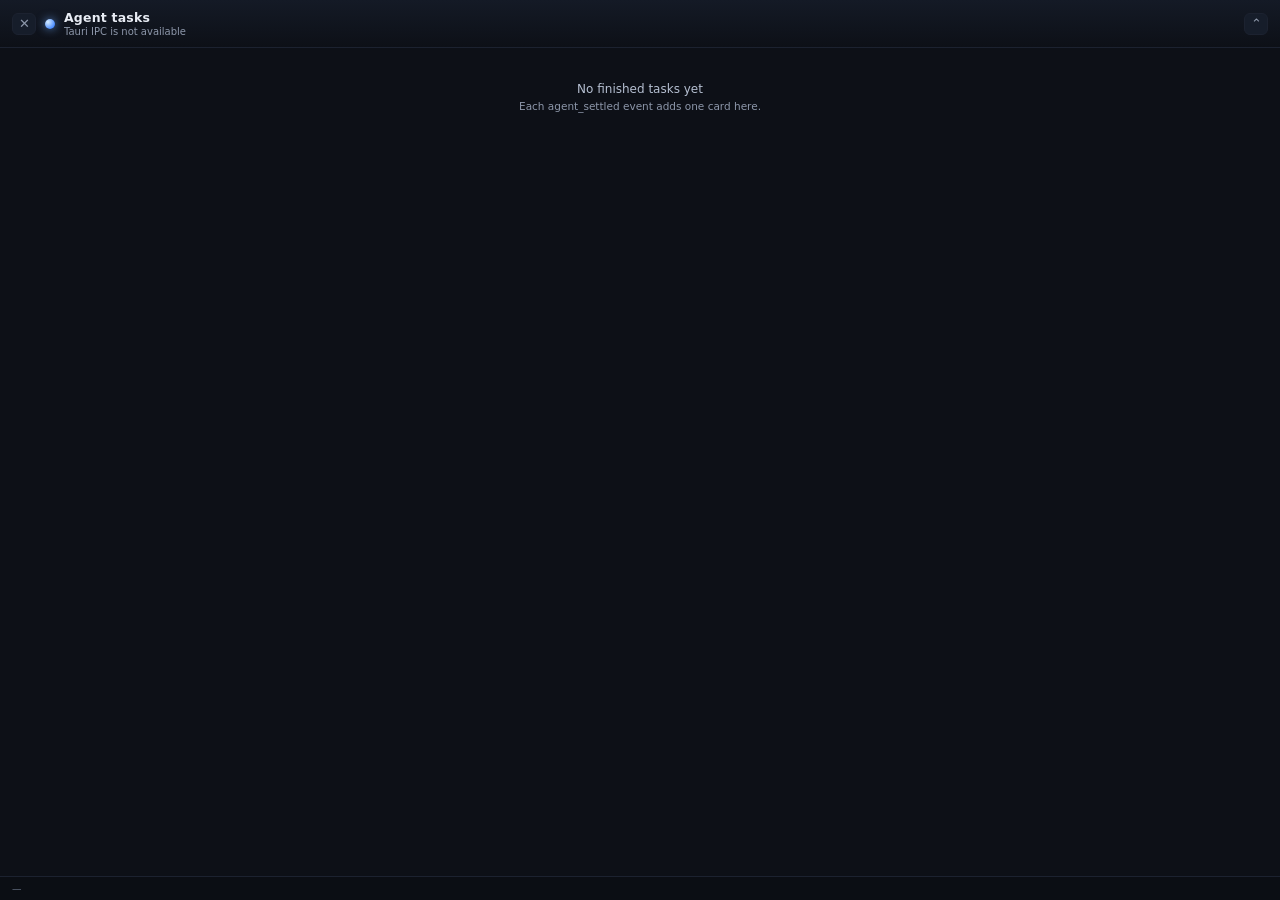
<file: ui/index.html>
<!doctype html>
<html lang="en">
  <head>
    <meta charset="utf-8" />
    <meta name="viewport" content="width=device-width, initial-scale=1" />
    <title>Pi Jingle - Agent Tasks</title>
    <link rel="stylesheet" href="styles.css" />
  </head>
  <body>
    <div id="shell" class="shell">
      <header id="drag-bar" class="bar">
        <button
          id="close-button"
          class="icon-button close-button"
          type="button"
          title="Close Pi Jingle"
          aria-label="Close Pi Jingle"
        >&#10005;</button>
        <div class="brand">
          <span class="logo" aria-hidden="true"></span>
          <div class="brand-text">
            <h1 class="heading">Agent tasks</h1>
            <p id="summary" class="summary">Waiting for agent_settled events</p>
          </div>
        </div>
        <button
          id="park-button"
          class="icon-button"
          type="button"
          title="Move the window above the screen top edge"
          aria-label="Move the window above the screen top edge"
        >&#8963;</button>
      </header>

      <main id="list" class="list" aria-live="polite">
        <div class="empty">
          <p class="empty-title">No finished tasks yet</p>
          <p class="empty-hint">Each agent_settled event adds one card here.</p>
        </div>
      </main>

      <footer class="foot">
        <span id="status-left">—</span>
        <span id="status-right"></span>
      </footer>
    </div>

    <div
      id="handle"
      class="handle"
      role="button"
      tabindex="0"
      aria-label="Move the task board back into the screen"
      hidden
    >
      <span
        id="status-light"
        class="status-light"
        data-state="idle"
        role="img"
        aria-label="No new tasks"
      ></span>
    </div>

    <script src="app.js"></script>
  </body>
</html>
</file>
<file: ui/styles.css>
:root {
  --bg: #0d1017;
  --line: #1c2230;
  --text: #e8ecf4;
  --muted: #8d97aa;
  --soft: #6f7a8e;
  --accent: #9ecbff;
  --danger: #ff7a8a;
  --warn: #f0b26b;
}

* {
  box-sizing: border-box;
}

html,
body {
  height: 100%;
  margin: 0;
  overflow: hidden;
  background: var(--bg);
  color: var(--text);
  font-family: "Segoe UI Variable Text", "Segoe UI", system-ui, -apple-system, sans-serif;
  font-size: 12px;
  -webkit-font-smoothing: antialiased;
  user-select: none;
}

.shell {
  display: flex;
  flex-direction: column;
  height: 100vh;
}

/* Title bar. The whole header is the drag handle. */
.bar {
  display: flex;
  align-items: center;
  justify-content: flex-start;
  gap: 8px;
  padding: 10px 12px;
  border-bottom: 1px solid var(--line);
  background: linear-gradient(180deg, #141a26, #0d1017);
  cursor: grab;
}

body.dragging .bar {
  cursor: grabbing;
}

/* Close button in the top-left corner. */
.close-button {
  margin-right: 1px;
}

.close-button:hover {
  color: #ffc4c4;
  border-color: #6d3038;
  background: #2a181d;
}

.brand {
  flex: 1 1 auto;
  display: flex;
  align-items: center;
  gap: 9px;
  min-width: 0;
}

.brand-text {
  min-width: 0;
}

.logo {
  flex: none;
  width: 10px;
  height: 10px;
  border-radius: 50%;
  background: radial-gradient(circle at 30% 30%, #d6ecff, #4a8cff 72%);
  box-shadow: 0 0 10px rgba(110, 168, 254, 0.75);
}

.heading {
  margin: 0;
  font-size: 12.5px;
  font-weight: 650;
  letter-spacing: 0.2px;
}

.summary {
  margin: 1px 0 0;
  font-size: 10px;
  color: var(--muted);
  white-space: nowrap;
  overflow: hidden;
  text-overflow: ellipsis;
}

.icon-button {
  flex: none;
  width: 24px;
  height: 22px;
  display: grid;
  place-items: center;
  border: 1px solid var(--line);
  border-radius: 6px;
  background: #161d2a;
  color: var(--muted);
  font-size: 13px;
  line-height: 1;
  cursor: pointer;
}

.icon-button:hover {
  color: var(--text);
  border-color: #2a3550;
  background: #1a2334;
}

/* Card list: one vertical table. */
.list {
  flex: 1;
  overflow-x: hidden;
  overflow-y: auto;
}

.list::-webkit-scrollbar {
  width: 8px;
}

.list::-webkit-scrollbar-thumb {
  background: #232c3d;
  border-radius: 4px;
}

.empty {
  padding: 34px 16px;
  text-align: center;
  color: var(--muted);
}

.empty-title {
  margin: 0 0 4px;
  font-size: 12px;
  color: #b6c0d2;
}

.empty-hint {
  margin: 0;
  font-size: 10.5px;
}

.thead,
.row {
  display: grid;
  grid-template-columns: minmax(0, 1fr) 80px 52px 22px;
  gap: 8px;
  align-items: center;
  padding: 7px 12px;
}

.thead {
  position: sticky;
  top: 0;
  z-index: 2;
  padding-top: 6px;
  padding-bottom: 6px;
  border-bottom: 1px solid var(--line);
  background: var(--bg);
  font-size: 9.5px;
  letter-spacing: 0.08em;
  text-transform: uppercase;
  color: var(--soft);
}

.thead span:nth-child(2),
.thead span:nth-child(3) {
  text-align: right;
}

.group-head {
  display: flex;
  align-items: center;
  gap: 6px;
  padding: 9px 12px 4px;
  color: var(--muted);
  font-size: 10.5px;
}

.group-name {
  color: #c3cbda;
  font-weight: 600;
  white-space: nowrap;
  overflow: hidden;
  text-overflow: ellipsis;
}

.chip {
  flex: none;
  height: 15px;
  padding: 0 5px;
  border: 1px solid var(--line);
  border-radius: 999px;
  background: #121826;
  color: #7f8ba0;
  font-size: 9px;
  line-height: 13px;
}

.group-count {
  margin-left: auto;
  color: var(--soft);
  font-variant-numeric: tabular-nums;
}

.row {
  min-height: 50px;
  border-bottom: 1px solid var(--line);
}

.row:hover {
  background: #111725;
}

.row:focus-visible {
  outline: 1px solid var(--accent);
  outline-offset: -2px;
}

/* A row that shows its detail gets the same highlight as a hover. */
.row.is-detailed {
  background: #141c2c;
}

.cell-title {
  min-width: 0;
}

.main {
  display: block;
  font-size: 11.5px;
  font-weight: 600;
  white-space: nowrap;
  overflow: hidden;
  text-overflow: ellipsis;
}

.sub {
  display: block;
  min-height: 12px;
  margin-top: 2px;
  font-size: 10px;
  color: var(--muted);
  white-space: nowrap;
  overflow: hidden;
  text-overflow: ellipsis;
}

.times {
  text-align: right;
  font-variant-numeric: tabular-nums;
  line-height: 1.45;
}

.times .start {
  display: block;
  font-size: 10.5px;
  color: #c8d1e2;
}

.times .request {
  display: block;
  font-size: 10px;
  color: #7f8ba0;
}

.took {
  text-align: right;
  font-variant-numeric: tabular-nums;
  font-size: 10.5px;
  color: #c8d1e2;
}

.took.anomaly {
  color: var(--warn);
}

.del {
  width: 20px;
  height: 20px;
  padding: 0;
  display: grid;
  place-items: center;
  border: 1px solid transparent;
  border-radius: 5px;
  background: transparent;
  color: var(--soft);
  font-size: 14px;
  line-height: 1;
  cursor: pointer;
}

.row:hover .del {
  color: #93a0b8;
}

.del:hover {
  color: var(--danger);
  border-color: rgba(255, 122, 138, 0.35);
  background: rgba(255, 122, 138, 0.08);
}

.foot {
  display: flex;
  align-items: center;
  justify-content: space-between;
  gap: 8px;
  padding: 6px 12px;
  border-top: 1px solid var(--line);
  background: #0b0e14;
  font-size: 9.5px;
  color: var(--soft);
  font-variant-numeric: tabular-nums;
}

/* Parked band. The window keeps its size and moves above the screen top
   edge, so only the bottom band of the page stays visible. */
body.is-parked .shell {
  display: none;
}

.handle {
  position: fixed;
  left: 0;
  right: 0;
  bottom: 0;
  height: var(--band-height, 10px);
  display: flex;
  align-items: center;
  justify-content: center;
  background: linear-gradient(
    90deg,
    #10151f,
    #24304a 42%,
    #3f6fb5 50%,
    #24304a 58%,
    #10151f
  );
  cursor: pointer;
}

/* The hidden attribute must win over the display above. */
.handle[hidden] {
  display: none;
}

/* Status light of the parked band. It is a lamp, not a scroll bar: idle is
   dim, new cards make it blink, and it goes back to idle when the user opens
   the window. The on and off states are set by app.js, so the light works when
   the system has animations turned off. */
.status-light {
  width: 40px;
  height: 4px;
  border-radius: 2px;
  background: linear-gradient(90deg, #3a6aa8, #cfe6ff 50%, #3a6aa8);
  box-shadow: 0 0 8px rgba(120, 170, 255, 0.85);
  transition:
    opacity 140ms ease,
    box-shadow 140ms ease;
}

.status-light[data-state="idle"] {
  opacity: 0.5;
  box-shadow: 0 0 4px rgba(120, 170, 255, 0.55);
}

.status-light[data-state="on"] {
  opacity: 1;
  box-shadow:
    0 0 10px rgba(140, 190, 255, 1),
    0 0 18px rgba(90, 150, 255, 0.75);
}

.status-light[data-state="off"] {
  opacity: 0.12;
  box-shadow: none;
}

/* A faint glow on the band itself makes the blinking light easy to see from a
   distance. */
body.is-blinking .handle {
  box-shadow: inset 0 0 10px rgba(90, 150, 255, 0.35);
}
</file>
